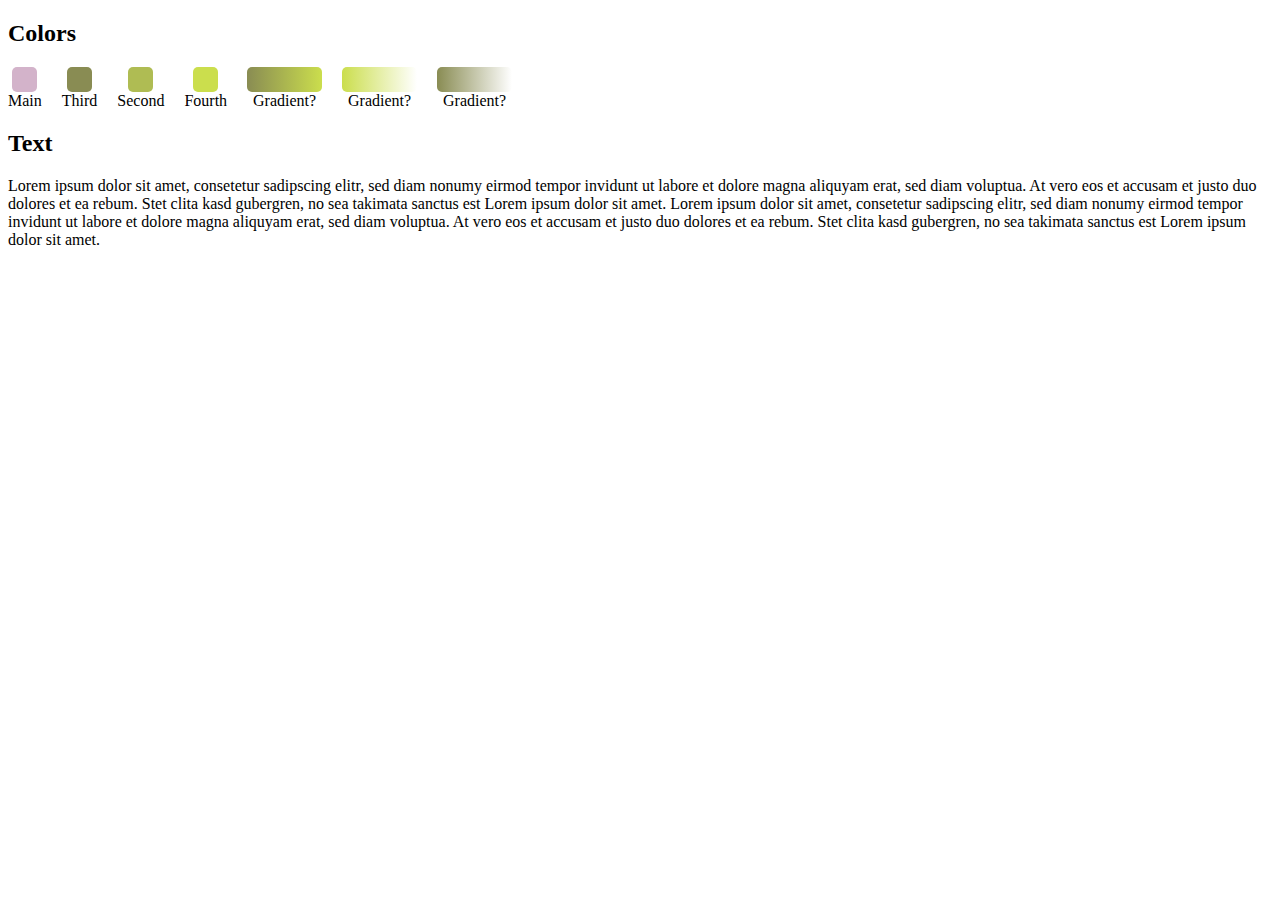
<file: colors.html>
<!DOCTYPE html>
<html lang="de">

<head>
    <meta charset="UTF-8">
    <meta name="viewport" content="width=device-width, initial-scale=1.0">
    <meta name="author" content="Arthur Erlich | work@arthuerlich.de">
    <meta name="description" content="">
    <title>Colors</title>
</head>

<body>
    <style>
        .color,
        .gradient {
            width: 25px;
            height: 25px;
            border-radius: 5px;
        }

        .color {
            margin-left: auto;
            margin-right: auto;
        }

        .gradient {
            height: 25px;
            width: calc(25px * 3);
        }

        div {
            text-align: center;
        }
    </style>
    <h2>Colors</h2>
    <section style="display: flex; gap: 20px;">
        <div>
            <div class="color" style="background-color: #d3b3ca;"></div>
            Main
        </div>
        <div>
            <div class="color" style="background-color: #898c53;"></div>
            Third
        </div>
        <div>
            <div class="color" style="background-color: #afbc53;"></div>
            Second
        </div>
        <div>
            <div class="color" style="background-color: #cbde4d;"></div>
            Fourth
        </div>
        <div>
            <div class="gradient" style="background:linear-gradient(90deg, #898c53 0%, #cbde4d 100%);"></div>
            Gradient?
        </div>
        <div>
            <div class="gradient" style="background:linear-gradient(90deg, #cbde4d 0%, #ffffff 100%);"></div>
            Gradient?
        </div>
        <div>
            <div class="gradient" style="background:linear-gradient(90deg, #898c53 0%, #ffffff 100%);"></div>
            Gradient?
        </div>
    </section>
    <section>
        <h2>Text</h2>
        <p>
            Lorem ipsum dolor sit amet, consetetur sadipscing elitr, sed diam nonumy eirmod tempor invidunt ut labore et dolore magna aliquyam erat, sed diam voluptua. At vero eos et accusam et justo duo dolores et ea rebum. Stet clita kasd gubergren, no sea takimata sanctus est Lorem ipsum dolor sit amet. Lorem ipsum dolor sit amet, consetetur sadipscing elitr, sed diam nonumy eirmod tempor invidunt ut labore et dolore magna aliquyam erat, sed diam voluptua. At vero eos et accusam et justo duo dolores et ea rebum. Stet clita kasd gubergren, no sea takimata sanctus est Lorem ipsum dolor sit amet.
        </p>
    </section>

</body>

</html>
</file>
